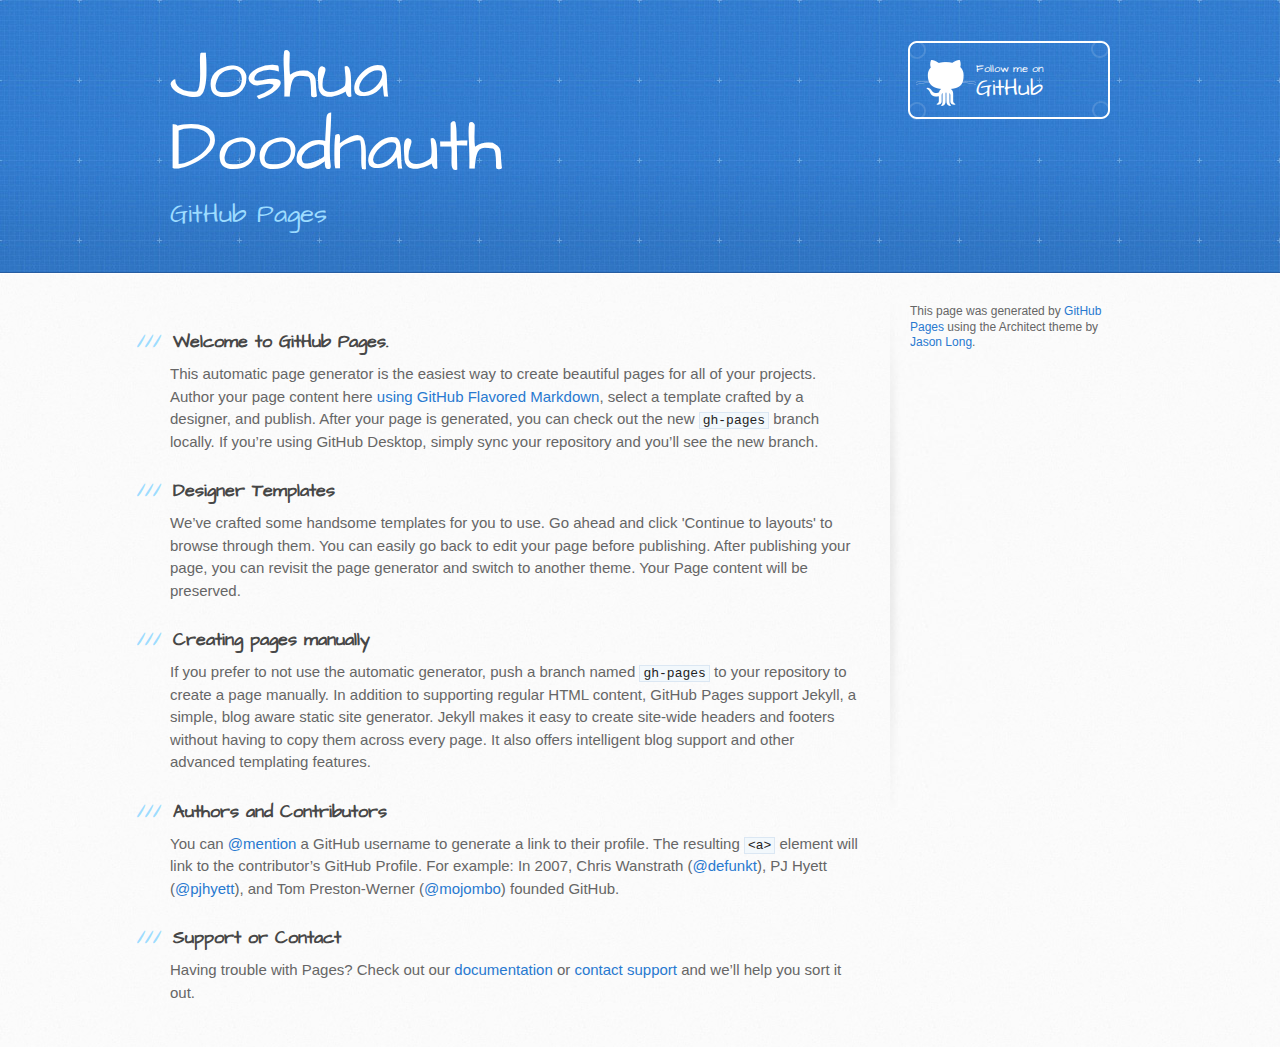
<file: index.html>
<!DOCTYPE html>
<html>
  <head>
    <meta charset='utf-8'>
    <meta http-equiv="X-UA-Compatible" content="chrome=1">
    <meta name="viewport" content="width=device-width, initial-scale=1, maximum-scale=1">
    <link href='https://fonts.googleapis.com/css?family=Architects+Daughter' rel='stylesheet' type='text/css'>
    <link rel="stylesheet" type="text/css" href="stylesheets/stylesheet.css" media="screen">
    <link rel="stylesheet" type="text/css" href="stylesheets/github-light.css" media="screen">
    <link rel="stylesheet" type="text/css" href="stylesheets/print.css" media="print">

    <!--[if lt IE 9]>
    <script src="//html5shiv.googlecode.com/svn/trunk/html5.js"></script>
    <![endif]-->

    <title>Joshua Doodnauth by jsdoodnauth</title>
  </head>

  <body>
    <header>
      <div class="inner">
        <h1>Joshua Doodnauth</h1>
        <h2>GitHub Pages</h2>
        <a href="https://github.com/jsdoodnauth" class="button"><small>Follow me on</small> GitHub</a>
      </div>
    </header>

    <div id="content-wrapper">
      <div class="inner clearfix">
        <section id="main-content">
          <h3>
<a id="welcome-to-github-pages" class="anchor" href="#welcome-to-github-pages" aria-hidden="true"><span aria-hidden="true" class="octicon octicon-link"></span></a>Welcome to GitHub Pages.</h3>

<p>This automatic page generator is the easiest way to create beautiful pages for all of your projects. Author your page content here <a href="https://guides.github.com/features/mastering-markdown/">using GitHub Flavored Markdown</a>, select a template crafted by a designer, and publish. After your page is generated, you can check out the new <code>gh-pages</code> branch locally. If you’re using GitHub Desktop, simply sync your repository and you’ll see the new branch.</p>

<h3>
<a id="designer-templates" class="anchor" href="#designer-templates" aria-hidden="true"><span aria-hidden="true" class="octicon octicon-link"></span></a>Designer Templates</h3>

<p>We’ve crafted some handsome templates for you to use. Go ahead and click 'Continue to layouts' to browse through them. You can easily go back to edit your page before publishing. After publishing your page, you can revisit the page generator and switch to another theme. Your Page content will be preserved.</p>

<h3>
<a id="creating-pages-manually" class="anchor" href="#creating-pages-manually" aria-hidden="true"><span aria-hidden="true" class="octicon octicon-link"></span></a>Creating pages manually</h3>

<p>If you prefer to not use the automatic generator, push a branch named <code>gh-pages</code> to your repository to create a page manually. In addition to supporting regular HTML content, GitHub Pages support Jekyll, a simple, blog aware static site generator. Jekyll makes it easy to create site-wide headers and footers without having to copy them across every page. It also offers intelligent blog support and other advanced templating features.</p>

<h3>
<a id="authors-and-contributors" class="anchor" href="#authors-and-contributors" aria-hidden="true"><span aria-hidden="true" class="octicon octicon-link"></span></a>Authors and Contributors</h3>

<p>You can <a href="https://help.github.com/articles/basic-writing-and-formatting-syntax/#mentioning-users-and-teams" class="user-mention">@mention</a> a GitHub username to generate a link to their profile. The resulting <code>&lt;a&gt;</code> element will link to the contributor’s GitHub Profile. For example: In 2007, Chris Wanstrath (<a href="https://github.com/defunkt" class="user-mention">@defunkt</a>), PJ Hyett (<a href="https://github.com/pjhyett" class="user-mention">@pjhyett</a>), and Tom Preston-Werner (<a href="https://github.com/mojombo" class="user-mention">@mojombo</a>) founded GitHub.</p>

<h3>
<a id="support-or-contact" class="anchor" href="#support-or-contact" aria-hidden="true"><span aria-hidden="true" class="octicon octicon-link"></span></a>Support or Contact</h3>

<p>Having trouble with Pages? Check out our <a href="https://help.github.com/pages">documentation</a> or <a href="https://github.com/contact">contact support</a> and we’ll help you sort it out.</p>
        </section>

        <aside id="sidebar">


          <p>This page was generated by <a href="https://pages.github.com">GitHub Pages</a> using the Architect theme by <a href="https://twitter.com/jasonlong">Jason Long</a>.</p>
        </aside>
      </div>
    </div>

  
  </body>
</html>
</file>
<file: stylesheets/github-light.css>
/*
   Copyright 2014 GitHub Inc.

   Licensed under the Apache License, Version 2.0 (the "License");
   you may not use this file except in compliance with the License.
   You may obtain a copy of the License at

       http://www.apache.org/licenses/LICENSE-2.0

   Unless required by applicable law or agreed to in writing, software
   distributed under the License is distributed on an "AS IS" BASIS,
   WITHOUT WARRANTIES OR CONDITIONS OF ANY KIND, either express or implied.
   See the License for the specific language governing permissions and
   limitations under the License.

*/

.pl-c /* comment */ {
  color: #969896;
}

.pl-c1      /* constant, markup.raw, meta.diff.header, meta.module-reference, meta.property-name, support, support.constant, support.variable, variable.other.constant */,
.pl-s .pl-v /* string variable */ {
  color: #0086b3;
}

.pl-e  /* entity */,
.pl-en /* entity.name */ {
  color: #795da3;
}

.pl-s .pl-s1 /* string source */,
.pl-smi      /* storage.modifier.import, storage.modifier.package, storage.type.java, variable.other, variable.parameter.function */ {
  color: #333;
}

.pl-ent /* entity.name.tag */ {
  color: #63a35c;
}

.pl-k /* keyword, storage, storage.type */ {
  color: #a71d5d;
}

.pl-pds              /* punctuation.definition.string, string.regexp.character-class */,
.pl-s                /* string */,
.pl-s .pl-pse .pl-s1 /* string punctuation.section.embedded source */,
.pl-sr               /* string.regexp */,
.pl-sr .pl-cce       /* string.regexp constant.character.escape */,
.pl-sr .pl-sra       /* string.regexp string.regexp.arbitrary-repitition */,
.pl-sr .pl-sre       /* string.regexp source.ruby.embedded */ {
  color: #183691;
}

.pl-v /* variable */ {
  color: #ed6a43;
}

.pl-id /* invalid.deprecated */ {
  color: #b52a1d;
}

.pl-ii /* invalid.illegal */ {
  background-color: #b52a1d;
  color: #f8f8f8;
}

.pl-sr .pl-cce /* string.regexp constant.character.escape */ {
  color: #63a35c;
  font-weight: bold;
}

.pl-ml /* markup.list */ {
  color: #693a17;
}

.pl-mh        /* markup.heading */,
.pl-mh .pl-en /* markup.heading entity.name */,
.pl-ms        /* meta.separator */ {
  color: #1d3e81;
  font-weight: bold;
}

.pl-mq /* markup.quote */ {
  color: #008080;
}

.pl-mi /* markup.italic */ {
  color: #333;
  font-style: italic;
}

.pl-mb /* markup.bold */ {
  color: #333;
  font-weight: bold;
}

.pl-md /* markup.deleted, meta.diff.header.from-file */ {
  background-color: #ffecec;
  color: #bd2c00;
}

.pl-mi1 /* markup.inserted, meta.diff.header.to-file */ {
  background-color: #eaffea;
  color: #55a532;
}

.pl-mdr /* meta.diff.range */ {
  color: #795da3;
  font-weight: bold;
}

.pl-mo /* meta.output */ {
  color: #1d3e81;
}
</file>
<file: stylesheets/print.css>
html, body, div, span, applet, object, iframe,
h1, h2, h3, h4, h5, h6, p, blockquote, pre,
a, abbr, acronym, address, big, cite, code,
del, dfn, em, img, ins, kbd, q, s, samp,
small, strike, strong, sub, sup, tt, var,
b, u, i, center,
dl, dt, dd, ol, ul, li,
fieldset, form, label, legend,
table, caption, tbody, tfoot, thead, tr, th, td,
article, aside, canvas, details, embed,
figure, figcaption, footer, header, hgroup,
menu, nav, output, ruby, section, summary,
time, mark, audio, video {
  padding: 0;
  margin: 0;
  font: inherit;
  font-size: 100%;
  vertical-align: baseline;
  border: 0;
}
/* HTML5 display-role reset for older browsers */
article, aside, details, figcaption, figure,
footer, header, hgroup, menu, nav, section {
  display: block;
}
body {
  line-height: 1;
}
ol, ul {
  list-style: none;
}
blockquote, q {
  quotes: none;
}
blockquote:before, blockquote:after,
q:before, q:after {
  content: '';
  content: none;
}
table {
  border-spacing: 0;
  border-collapse: collapse;
}
body {
  font-family: 'Helvetica Neue', Helvetica, Arial, serif;
  font-size: 13px;
  line-height: 1.5;
  color: #000;
}

a {
  font-weight: bold;
  color: #d5000d;
}

header {
  padding-top: 35px;
  padding-bottom: 10px;
}

header h1 {
  font-size: 48px;
  font-weight: bold;
  line-height: 1.2;
  color: #303030;
  letter-spacing: -1px;
}

header h2 {
  font-size: 24px;
  font-weight: normal;
  line-height: 1.3;
  color: #aaa;
  letter-spacing: -1px;
}
#downloads {
  display: none;
}
#main_content {
  padding-top: 20px;
}

code, pre {
  margin-bottom: 30px;
  font-family: Monaco, "Bitstream Vera Sans Mono", "Lucida Console", Terminal;
  font-size: 12px;
  color: #222;
}

code {
  padding: 0 3px;
}

pre {
  padding: 20px;
  overflow: auto;
  border: solid 1px #ddd;
}
pre code {
  padding: 0;
}

ul, ol, dl {
  margin-bottom: 20px;
}


/* COMMON STYLES */

table {
  width: 100%;
  border: 1px solid #ebebeb;
}

th {
  font-weight: 500;
}

td {
  font-weight: 300;
  text-align: center;
  border: 1px solid #ebebeb;
}

form {
  padding: 20px;
  background: #f2f2f2;

}


/* GENERAL ELEMENT TYPE STYLES */

h1 {
  font-size: 2.8em;
}

h2 {
  margin-bottom: 8px;
  font-size: 22px;
  font-weight: bold;
  color: #303030;
}

h3 {
  margin-bottom: 8px;
  font-size: 18px;
  font-weight: bold;
  color: #d5000d;
}

h4 {
  font-size: 16px;
  font-weight: bold;
  color: #303030;
}

h5 {
  font-size: 1em;
  color: #303030;
}

h6 {
  font-size: .8em;
  color: #303030;
}

p {
  margin-bottom: 20px;
  font-weight: 300;
}

a {
  text-decoration: none;
}

p a {
  font-weight: 400;
}

blockquote {
  padding: 0 0 0 30px;
  margin-bottom: 20px;
  font-size: 1.6em;
  border-left: 10px solid #e9e9e9;
}

ul li {
  padding-left: 20px;
  list-style-position: inside;
  list-style: disc;
}

ol li {
  padding-left: 3px;
  list-style-position: inside;
  list-style: decimal;
}

dl dd {
  font-style: italic;
  font-weight: 100;
}

footer {
  padding-top: 20px;
  padding-bottom: 30px;
  margin-top: 40px;
  font-size: 13px;
  color: #aaa;
}

footer a {
  color: #666;
}

/* MISC */
.clearfix:after {
  display: block;
  height: 0;
  clear: both;
  visibility: hidden;
  content: '.';
}

.clearfix {display: inline-block;}
* html .clearfix {height: 1%;}
.clearfix {display: block;}
</file>
<file: stylesheets/stylesheet.css>
/*! normalize.css v3.0.2 | MIT License | git.io/normalize */

/**
 * 1. Set default font family to sans-serif.
 * 2. Prevent iOS text size adjust after orientation change, without disabling
 *    user zoom.
 */

html {
  font-family: sans-serif; /* 1 */
  -webkit-text-size-adjust: 100%; /* 2 */
  -ms-text-size-adjust: 100%; /* 2 */
}

/**
 * Remove default margin.
 */

body {
  margin: 0;
}

/* HTML5 display definitions
   ========================================================================== */

/**
 * Correct `block` display not defined for any HTML5 element in IE 8/9.
 * Correct `block` display not defined for `details` or `summary` in IE 10/11
 * and Firefox.
 * Correct `block` display not defined for `main` in IE 11.
 */

article,
aside,
details,
figcaption,
figure,
footer,
header,
hgroup,
main,
menu,
nav,
section,
summary {
  display: block;
}

/**
 * 1. Correct `inline-block` display not defined in IE 8/9.
 * 2. Normalize vertical alignment of `progress` in Chrome, Firefox, and Opera.
 */

audio,
canvas,
progress,
video {
  display: inline-block; /* 1 */
  vertical-align: baseline; /* 2 */
}

/**
 * Prevent modern browsers from displaying `audio` without controls.
 * Remove excess height in iOS 5 devices.
 */

audio:not([controls]) {
  display: none;
  height: 0;
}

/**
 * Address `[hidden]` styling not present in IE 8/9/10.
 * Hide the `template` element in IE 8/9/11, Safari, and Firefox < 22.
 */

[hidden],
template {
  display: none;
}

/* Links
   ========================================================================== */

/**
 * Remove the gray background color from active links in IE 10.
 */

a {
  background-color: transparent;
}

/**
 * Improve readability when focused and also mouse hovered in all browsers.
 */

a:active,
a:hover {
  outline: 0;
}

/* Text-level semantics
   ========================================================================== */

/**
 * Address styling not present in IE 8/9/10/11, Safari, and Chrome.
 */

abbr[title] {
  border-bottom: 1px dotted;
}

/**
 * Address style set to `bolder` in Firefox 4+, Safari, and Chrome.
 */

b,
strong {
  font-weight: bold;
}

/**
 * Address styling not present in Safari and Chrome.
 */

dfn {
  font-style: italic;
}

/**
 * Address variable `h1` font-size and margin within `section` and `article`
 * contexts in Firefox 4+, Safari, and Chrome.
 */

h1 {
  margin: 0.67em 0;
  font-size: 2em;
}

/**
 * Address styling not present in IE 8/9.
 */

mark {
  color: #000;
  background: #ff0;
}

/**
 * Address inconsistent and variable font size in all browsers.
 */

small {
  font-size: 80%;
}

/**
 * Prevent `sub` and `sup` affecting `line-height` in all browsers.
 */

sub,
sup {
  position: relative;
  font-size: 75%;
  line-height: 0;
  vertical-align: baseline;
}

sup {
  top: -0.5em;
}

sub {
  bottom: -0.25em;
}

/* Embedded content
   ========================================================================== */

/**
 * Remove border when inside `a` element in IE 8/9/10.
 */

img {
  border: 0;
}

/**
 * Correct overflow not hidden in IE 9/10/11.
 */

svg:not(:root) {
  overflow: hidden;
}

/* Grouping content
   ========================================================================== */

/**
 * Address margin not present in IE 8/9 and Safari.
 */

figure {
  margin: 1em 40px;
}

/**
 * Address differences between Firefox and other browsers.
 */

hr {
  height: 0;
  -moz-box-sizing: content-box;
  box-sizing: content-box;
}

/**
 * Contain overflow in all browsers.
 */

pre {
  overflow: auto;
}

/**
 * Address odd `em`-unit font size rendering in all browsers.
 */

code,
kbd,
pre,
samp {
  font-family: monospace, monospace;
  font-size: 1em;
}

/* Forms
   ========================================================================== */

/**
 * Known limitation: by default, Chrome and Safari on OS X allow very limited
 * styling of `select`, unless a `border` property is set.
 */

/**
 * 1. Correct color not being inherited.
 *    Known issue: affects color of disabled elements.
 * 2. Correct font properties not being inherited.
 * 3. Address margins set differently in Firefox 4+, Safari, and Chrome.
 */

button,
input,
optgroup,
select,
textarea {
  margin: 0; /* 3 */
  font: inherit; /* 2 */
  color: inherit; /* 1 */
}

/**
 * Address `overflow` set to `hidden` in IE 8/9/10/11.
 */

button {
  overflow: visible;
}

/**
 * Address inconsistent `text-transform` inheritance for `button` and `select`.
 * All other form control elements do not inherit `text-transform` values.
 * Correct `button` style inheritance in Firefox, IE 8/9/10/11, and Opera.
 * Correct `select` style inheritance in Firefox.
 */

button,
select {
  text-transform: none;
}

/**
 * 1. Avoid the WebKit bug in Android 4.0.* where (2) destroys native `audio`
 *    and `video` controls.
 * 2. Correct inability to style clickable `input` types in iOS.
 * 3. Improve usability and consistency of cursor style between image-type
 *    `input` and others.
 */

button,
html input[type="button"], /* 1 */
input[type="reset"],
input[type="submit"] {
  -webkit-appearance: button; /* 2 */
  cursor: pointer; /* 3 */
}

/**
 * Re-set default cursor for disabled elements.
 */

button[disabled],
html input[disabled] {
  cursor: default;
}

/**
 * Remove inner padding and border in Firefox 4+.
 */

button::-moz-focus-inner,
input::-moz-focus-inner {
  padding: 0;
  border: 0;
}

/**
 * Address Firefox 4+ setting `line-height` on `input` using `!important` in
 * the UA stylesheet.
 */

input {
  line-height: normal;
}

/**
 * It's recommended that you don't attempt to style these elements.
 * Firefox's implementation doesn't respect box-sizing, padding, or width.
 *
 * 1. Address box sizing set to `content-box` in IE 8/9/10.
 * 2. Remove excess padding in IE 8/9/10.
 */

input[type="checkbox"],
input[type="radio"] {
  box-sizing: border-box; /* 1 */
  padding: 0; /* 2 */
}

/**
 * Fix the cursor style for Chrome's increment/decrement buttons. For certain
 * `font-size` values of the `input`, it causes the cursor style of the
 * decrement button to change from `default` to `text`.
 */

input[type="number"]::-webkit-inner-spin-button,
input[type="number"]::-webkit-outer-spin-button {
  height: auto;
}

/**
 * 1. Address `appearance` set to `searchfield` in Safari and Chrome.
 * 2. Address `box-sizing` set to `border-box` in Safari and Chrome
 *    (include `-moz` to future-proof).
 */

input[type="search"] {
  -webkit-box-sizing: content-box; /* 2 */
  -moz-box-sizing: content-box;
  box-sizing: content-box;
  -webkit-appearance: textfield; /* 1 */
}

/**
 * Remove inner padding and search cancel button in Safari and Chrome on OS X.
 * Safari (but not Chrome) clips the cancel button when the search input has
 * padding (and `textfield` appearance).
 */

input[type="search"]::-webkit-search-cancel-button,
input[type="search"]::-webkit-search-decoration {
  -webkit-appearance: none;
}

/**
 * Define consistent border, margin, and padding.
 */

fieldset {
  padding: 0.35em 0.625em 0.75em;
  margin: 0 2px;
  border: 1px solid #c0c0c0;
}

/**
 * 1. Correct `color` not being inherited in IE 8/9/10/11.
 * 2. Remove padding so people aren't caught out if they zero out fieldsets.
 */

legend {
  padding: 0; /* 2 */
  border: 0; /* 1 */
}

/**
 * Remove default vertical scrollbar in IE 8/9/10/11.
 */

textarea {
  overflow: auto;
}

/**
 * Don't inherit the `font-weight` (applied by a rule above).
 * NOTE: the default cannot safely be changed in Chrome and Safari on OS X.
 */

optgroup {
  font-weight: bold;
}

/* Tables
   ========================================================================== */

/**
 * Remove most spacing between table cells.
 */

table {
  border-spacing: 0;
  border-collapse: collapse;
}

td,
th {
  padding: 0;
}

/* LAYOUT STYLES */
body {
  font-family: 'Helvetica Neue', Helvetica, Arial, serif;
  font-size: 15px;
  font-weight: 400;
  line-height: 1.5;
  color: #666;
  background: #fafafa url(../images/body-bg.jpg) 0 0 repeat;
}

p {
  margin-top: 0;
}

a {
  color: #2879d0;
}
a:hover {
  color: #2268b2;
}

header {
  padding-top: 40px;
  padding-bottom: 40px;
  font-family: 'Architects Daughter', 'Helvetica Neue', Helvetica, Arial, serif;
  background: #2e7bcf url(../images/header-bg.jpg) 0 0 repeat-x;
  border-bottom: solid 1px #275da1;
}

header h1 {
  width: 540px;
  margin-top: 0;
  margin-bottom: 0.2em;
  font-size: 72px;
  font-weight: normal;
  line-height: 1;
  color: #fff;
  letter-spacing: -1px;
}

header h2 {
  width: 540px;
  margin-top: 0;
  margin-bottom: 0;
  font-size: 26px;
  font-weight: normal;
  line-height: 1.3;
  color: #9ddcff;
  letter-spacing: 0;
}

.inner {
  position: relative;
  width: 940px;
  margin: 0 auto;
}

#content-wrapper {
  padding-top: 30px;
  border-top: solid 1px #fff;
}

#main-content {
  float: left;
  width: 690px;
}

#main-content img {
  max-width: 100%;
}

aside#sidebar {
  float: right;
  width: 200px;
  min-height: 504px;
  padding-left: 20px;
  font-size: 12px;
  line-height: 1.3;
  background: transparent url(../images/sidebar-bg.jpg) 0 0 no-repeat;
}

aside#sidebar p.repo-owner,
aside#sidebar p.repo-owner a {
  font-weight: bold;
}

#downloads {
  margin-bottom: 40px;
}

a.button {
  width: 134px;
  height: 58px;
  padding-top: 22px;
  padding-left: 68px;
  font-family: 'Architects Daughter', 'Helvetica Neue', Helvetica, Arial, serif;
  font-size: 23px;
  line-height: 1.2;
  color: #fff;
}
a.button small {
  display: block;
  font-size: 11px;
}
header a.button {
  position: absolute;
  top: 0;
  right: 0;
  background: transparent url(../images/github-button.png) 0 0 no-repeat;
}
aside a.button {
  display: block;
  width: 138px;
  padding-left: 64px;
  margin-bottom: 20px;
  font-size: 21px;
  background: transparent url(../images/download-button.png) 0 0 no-repeat;
}

code, pre {
  margin-bottom: 30px;
  font-family: Monaco, "Bitstream Vera Sans Mono", "Lucida Console", Terminal, monospace;
  font-size: 13px;
  color: #222;
}

code {
  padding: 0 3px;
  background-color: #f2f8fc;
  border: solid 1px #dbe7f3;
}

pre {
  padding: 20px;
  overflow: auto;
  text-shadow: none;
  background: #fff;
  border: solid 1px #f2f2f2;
}
pre code {
  padding: 0;
  color: #2879d0;
  background-color: #fff;
  border: none;
}

ul, ol, dl {
  margin-bottom: 20px;
}


/* COMMON STYLES */

hr {
  height: 0;
  margin-top: 1em;
  margin-bottom: 1em;
  border: 0;
  border-top: solid 1px #ddd;
}

table {
  width: 100%;
  border: 1px solid #ebebeb;
}

th {
  font-weight: 500;
}

td {
  font-weight: 300;
  text-align: center;
  border: 1px solid #ebebeb;
}

form {
  padding: 20px;
  background: #f2f2f2;

}


/* GENERAL ELEMENT TYPE STYLES */

#main-content h1 {
  margin-top: 0;
  margin-bottom: 0;
  font-family: 'Architects Daughter', 'Helvetica Neue', Helvetica, Arial, serif;
  font-size: 2.8em;
  font-weight: normal;
  color: #474747;
  text-indent: 6px;
  letter-spacing: -1px;
}

#main-content h1:before {
  padding-right: 0.3em;
  margin-left: -0.9em;
  color: #9ddcff;
  content: "/";
}

#main-content h2 {
  margin-bottom: 8px;
  font-family: 'Architects Daughter', 'Helvetica Neue', Helvetica, Arial, serif;
  font-size: 22px;
  font-weight: bold;
  color: #474747;
  text-indent: 4px;
}
#main-content h2:before {
  padding-right: 0.3em;
  margin-left: -1.5em;
  content: "//";
  color: #9ddcff;
}

#main-content h3 {
  margin-top: 24px;
  margin-bottom: 8px;
  font-family: 'Architects Daughter', 'Helvetica Neue', Helvetica, Arial, serif;
  font-size: 18px;
  font-weight: bold;
  color: #474747;
  text-indent: 3px;
}

#main-content h3:before {
  padding-right: 0.3em;
  margin-left: -2em;
  content: "///";
  color: #9ddcff;
}

#main-content h4 {
  margin-bottom: 8px;
  font-family: 'Architects Daughter', 'Helvetica Neue', Helvetica, Arial, serif;
  font-size: 15px;
  font-weight: bold;
  color: #474747;
  text-indent: 3px;
}

h4:before {
  padding-right: 0.3em;
  margin-left: -2.8em;
  content: "////";
  color: #9ddcff;
}

#main-content h5 {
  margin-bottom: 8px;
  font-family: 'Architects Daughter', 'Helvetica Neue', Helvetica, Arial, serif;
  font-size: 14px;
  color: #474747;
  text-indent: 3px;
}
h5:before {
  padding-right: 0.3em;
  margin-left: -3.2em;
  content: "/////";
  color: #9ddcff;
}

#main-content h6 {
  margin-bottom: 8px;
  font-family: 'Architects Daughter', 'Helvetica Neue', Helvetica, Arial, serif;
  font-size: .8em;
  color: #474747;
  text-indent: 3px;
}
h6:before {
  padding-right: 0.3em;
  margin-left: -3.7em;
  content: "//////";
  color: #9ddcff;
}

p {
  margin-bottom: 20px;
}

a {
  text-decoration: none;
}

p a {
  font-weight: 400;
}

blockquote {
  padding: 0 0 0 30px;
  margin-bottom: 20px;
  font-size: 1.6em;
  border-left: 10px solid #e9e9e9;
}

ul {
  list-style-position: inside;
  list-style: disc;
  padding-left: 20px;
}

ol {
  list-style-position: inside;
  list-style: decimal;
  padding-left: 3px;
}

dl dd {
  font-style: italic;
  font-weight: 100;
}

footer {
  padding-top: 20px;
  padding-bottom: 30px;
  margin-top: 40px;
  font-size: 13px;
  color: #aaa;
  background: transparent url('../images/hr.png') 0 0 no-repeat;
}

footer a {
  color: #666;
}
footer a:hover {
  color: #444;
}

/* MISC */
.clearfix:after {
  display: block;
  height: 0;
  clear: both;
  visibility: hidden;
  content: '.';
}

.clearfix {display: inline-block;}
* html .clearfix {height: 1%;}
.clearfix {display: block;}

/* #Media Queries
================================================== */

/* Smaller than standard 960 (devices and browsers) */
@media only screen and (max-width: 959px) { }

/* Tablet Portrait size to standard 960 (devices and browsers) */
@media only screen and (min-width: 768px) and (max-width: 959px) {
  .inner {
    width: 740px;
  }
  header h1, header h2 {
    width: 340px;
  }
  header h1 {
    font-size: 60px;
  }
  header h2 {
    font-size: 30px;
  }
  #main-content {
    width: 490px;
  }
  #main-content h1:before,
  #main-content h2:before,
  #main-content h3:before,
  #main-content h4:before,
  #main-content h5:before,
  #main-content h6:before {
    padding-right: 0;
    margin-left: 0;
    content: none;
  }
}

/* All Mobile Sizes (devices and browser) */
@media only screen and (max-width: 767px) {
  .inner {
    width: 93%;
  }
  header {
    padding: 20px 0;
  }
  header .inner {
    position: relative;
  }
  header h1, header h2 {
    width: 100%;
  }
  header h1 {
    font-size: 48px;
  }
  header h2 {
    font-size: 24px;
  }
  header a.button {
    position: relative;
    display: inline-block;
    width: auto;
    height: auto;
    padding: 5px 10px;
    margin-top: 15px;
    font-size: 13px;
    line-height: 1;
    color: #2879d0;
    text-align: center;
    background-color: #9ddcff;
    background-image: none;
    border-radius: 5px;
    -moz-border-radius: 5px;
    -webkit-border-radius: 5px;
  }
  header a.button small {
    display: inline;
    font-size: 13px;
  }
  #main-content,
  aside#sidebar {
    float: none;
    width: 100% ! important;
  }
  aside#sidebar {
    min-height: 0;
    padding: 20px 0;
    margin-top: 20px;
    background-image: none;
    border-top: solid 1px #ddd;
  }
  aside#sidebar a.button {
    display: none;
  }
  #main-content h1:before,
  #main-content h2:before,
  #main-content h3:before,
  #main-content h4:before,
  #main-content h5:before,
  #main-content h6:before {
    padding-right: 0;
    margin-left: 0;
    content: none;
  }
}

/* Mobile Landscape Size to Tablet Portrait (devices and browsers) */
@media only screen and (min-width: 480px) and (max-width: 767px) { }

/* Mobile Portrait Size to Mobile Landscape Size (devices and browsers) */
@media only screen and (max-width: 479px) { }
</file>
